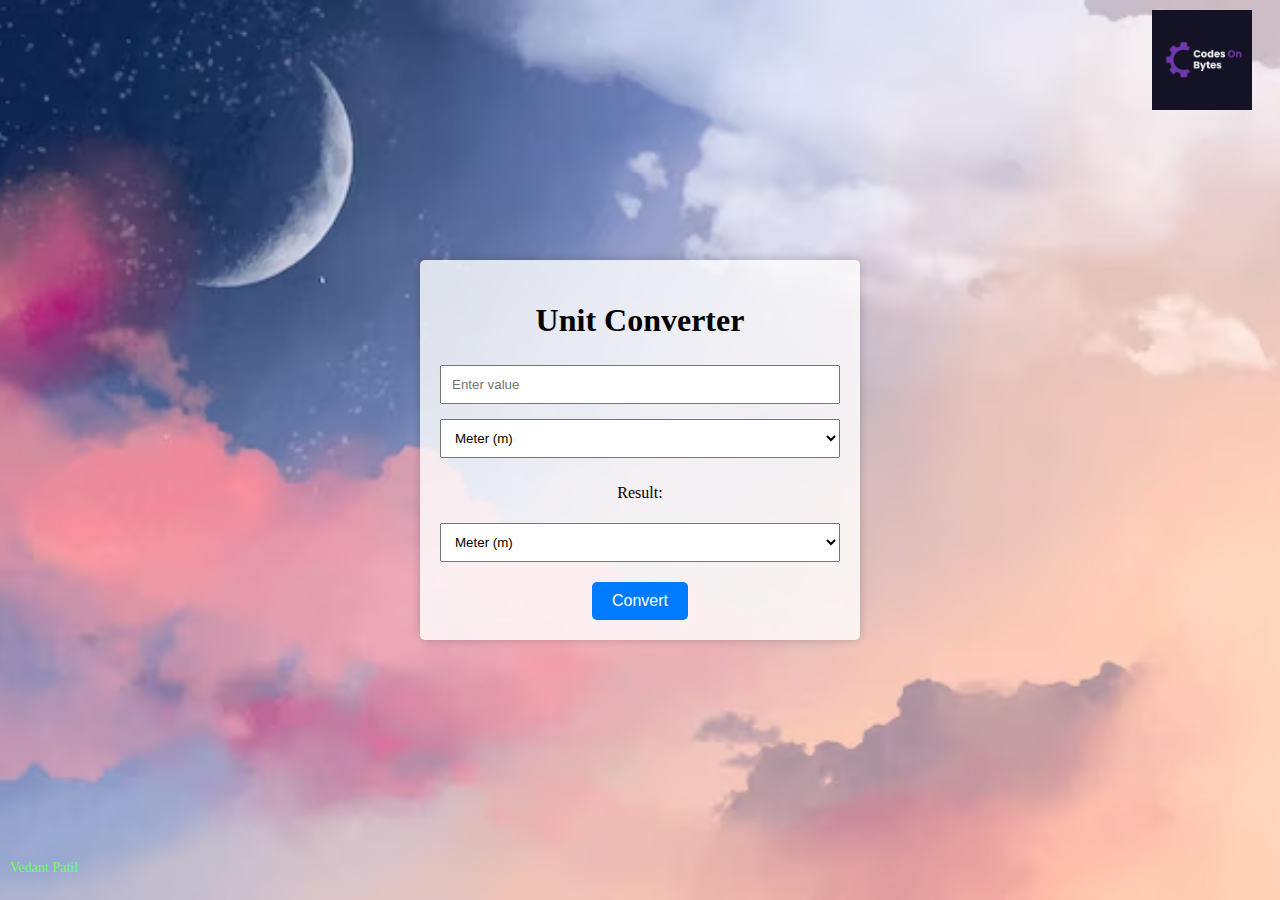
<file: Unit Converter/index.html>
<!DOCTYPE html>
<html>

<head>
    <title>Unit Converter</title>
    <link rel="stylesheet" type="text/css" href="styles.css">
</head>

<body>
    <div class="converter">
        <h1>Unit Converter</h1>
        <input type="number" id="inputValue" placeholder="Enter value">
        <div class="input-group">
            <select id="fromUnit">
                <option value="meter">Meter (m)</option>
                <option value="kilometer">Kilometer (km)</option>
                <option value="mile">Mile (mi)</option>
                <option value="yard">Yard (yd)</option>
            </select>
        </div>
        <div class="output-group">
            <p id="result">Result: </p>
            <select id="toUnit">
                <option value="meter">Meter (m)</option>
                <option value="kilometer">Kilometer (km)</option>
                <option value="mile">Mile (mi)</option>
                <option value="yard">Yard (yd)</option>
            </select>
        </div>
        <button id="convertButton">Convert</button>
    </div>
    <div class="bottom-left-trademark">
        <p>Vedant Patil</p>
    </div>
    <img src="CodesOnBytes.png" class="top-right-image" alt="Your Image">
    <script src="script.js"></script>
</body>

</html>
</file>
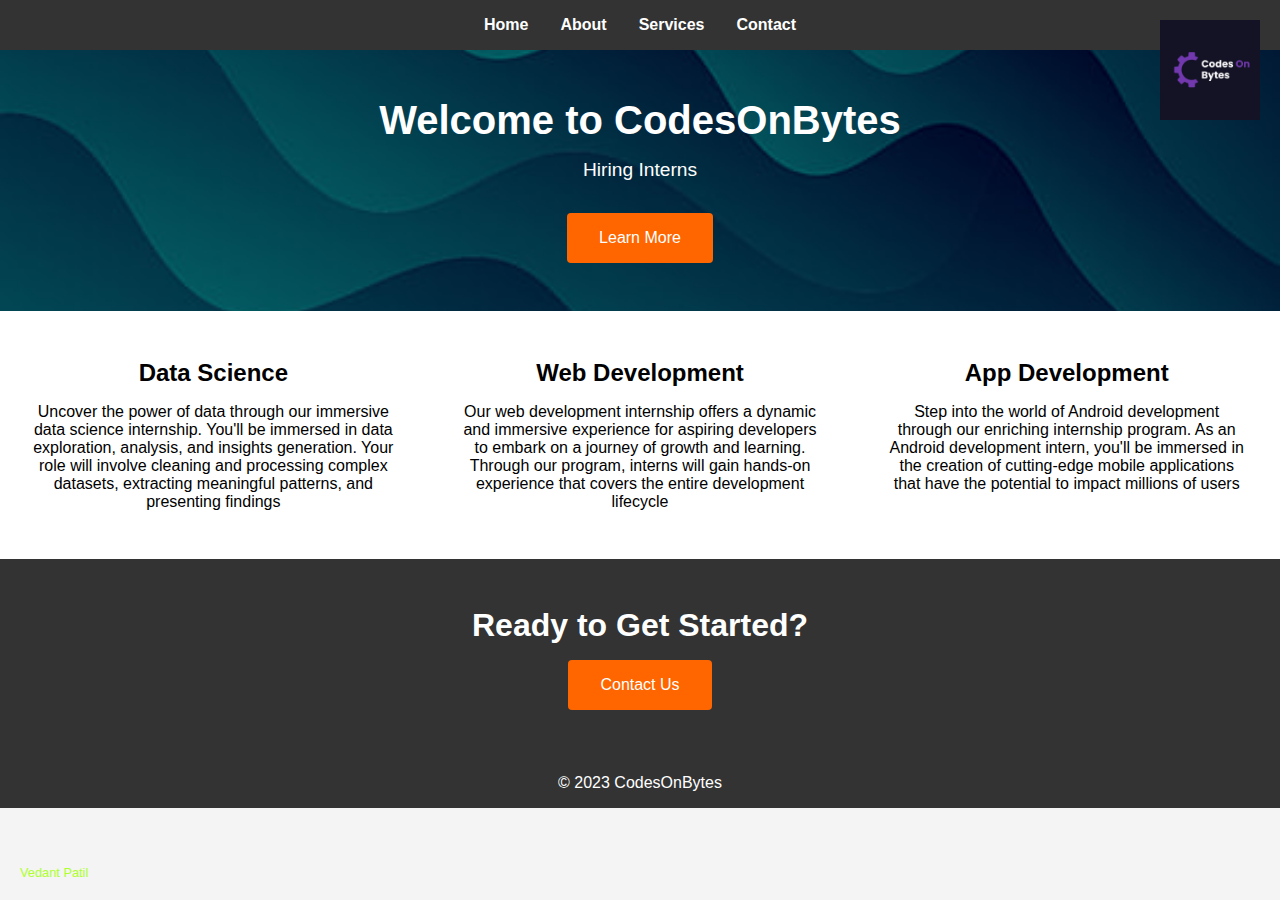
<file: Website Landing Page/index.html>
<!DOCTYPE html>
<html lang="en">

<head>
    <meta charset="UTF-8">
    <meta name="viewport" content="width=device-width, initial-scale=1.0">
    <title>Landing Page</title>
    <link rel="stylesheet" href="styles.css">
</head>

<body>
    <header>
        <button class="menu-button">&#9776; Menu</button>
        <nav>
            <ul>
                <li><a href="#">Home</a></li>
                <li><a href="#">About</a></li>
                <li><a href="#">Services</a></li>
                <li><a href="#">Contact</a></li>
            </ul>
        </nav>
    </header>
    <div class="logo">
        <img src="CodesOnBytes.png" alt="Your Logo">
    </div>
    <section class="hero">
        <div class="hero-content">
            <h1>Welcome to CodesOnBytes</h1>
            <p>Hiring Interns</p>
            <a href="#" class="btn">Learn More</a>
        </div>
    </section>
    <section class="features">
        <div class="features-container">
            <div class="feature">
                <h2>Data Science</h2>
                <p>Uncover the power of data through our immersive data science internship. You'll be immersed in data
                    exploration, analysis, and insights generation. Your role will involve cleaning and processing
                    complex datasets,
                    extracting meaningful patterns, and presenting findings</p>
            </div>
            <div class="feature">
                <h2>Web Development</h2>
                <p>Our web development internship offers a dynamic and immersive experience for aspiring developers to
                    embark on a journey
                    of growth and learning. Through our program, interns will gain hands-on experience that covers the
                    entire
                    development lifecycle</p>
            </div>
            <div class="feature">
                <h2>App Development</h2>
                <p>Step into the world of Android development through our enriching internship program. As an Android
                    development intern,
                    you'll be immersed in the creation of cutting-edge mobile applications that have the potential to
                    impact
                    millions of users</p>
            </div>
        </div>
    </section>
    <section class="cta">
        <h2>Ready to Get Started?</h2>
        <a href="#" class="btn">Contact Us</a>
    </section>
    <footer>
        <p>&copy; 2023 CodesOnBytes</p>
        <p class="trademark">Vedant Patil</p>
    </footer>
</body>

</html>
</file>
<file: Unit Converter/styles.css>
body {
    background-image: url('background.avif');
    background-size: cover;
    background-position: center;
    display: flex;
    justify-content: center;
    align-items: center;
    height: 100vh;
    margin: 0;
    background-color: #f2f2f2;
    
}

.converter {
    background-color: rgba(255, 255, 255, 0.8);
    max-width: 400px;
    width: 100%;
    padding: 20px;
    border-radius: 5px;
    box-shadow: 0 0 10px rgba(0, 0, 0, 0.2);
    text-align: center;
}

#inputValue {
    width: 94%;
    padding: 10px;
    margin-top: 5px;
    margin-bottom: 10px;
    max-width: 100%;
}

.input-group,
.output-group {
    margin-bottom: 10px;
}

select,
input {
    width: 100%;
    padding: 10px;
    margin-top: 5px;
    margin-bottom: 10px;
}

button {
    background-color: #007BFF;
    color: white;
    padding: 10px 20px;
    border: none;
    border-radius: 5px;
    cursor: pointer;
    font-size: 16px;
}

button:hover {
    background-color: #0056b3;
}

.bottom-left-trademark {
    position: absolute;
    bottom: 10px;
    left: 10px;
    color: #6eff66;
    font-size: 14px;
    z-index: 1;
}

.top-right-image {
    position: absolute;
    top: 10px;
    right: 28px;
    max-width: 100px;
    z-index: 1;
}
</file>
<file: Website Landing Page/styles.css>
* {
    margin: 0;
    padding: 0;
    box-sizing: border-box;
}

body {
    background-color: #f4f4f4;
    font-family: Arial, sans-serif;
}

header {
    background-color: #333;
    color: #fff;
    position: relative;
}

nav ul {
    list-style: none;
    display: flex;
    justify-content: center;
    padding: 1rem;
}

nav ul li {
    margin: 0 1rem;
}

nav ul li a {
    text-decoration: none;
    color: #fff;
    font-weight: bold;
}

.menu-button {
    display: none;
    background-color: #333;
    color: #fff;
    border: none;
    cursor: pointer;
    font-size: 1.5rem;
    position: absolute;
    top: 10px;
    left: 10px;
}

.hero {
    text-align: center;
    padding: 3rem 0;
    background-image: url('background.jpg');
    background-size: cover;
    background-position: center;
    color: #fff;
    position: relative;
}

.logo {
    position: absolute;
    top: 20px;
    right: 20px;
    z-index: 1;
}

.logo img {
    max-width: 100px;
    height: auto;
}

.trademark {
    position: absolute;
    bottom: 20px;
    left: 20px;
    font-size: 0.8rem;
    color: greenyellow;
}

.hero-content {
    max-width: 800px;
    margin: 0 auto;
}

.hero h1 {
    font-size: 2.5rem;
    margin-bottom: 1rem;
}

.hero p {
    font-size: 1.2rem;
    margin-bottom: 2rem;
}

.features {
    display: flex;
    justify-content: center;
    padding: 3rem 0;
    background-color: #fff;
}

.features-container {
    display: flex;
    flex-wrap: wrap;
    justify-content: center;
}

.feature {
    text-align: center;
    margin: 0 2rem;
    flex: 1 1 calc(30% - 4rem);
}

.feature h2 {
    font-size: 1.5rem;
    margin-bottom: 1rem;
}

.cta {
    text-align: center;
    padding: 3rem 0;
    background-color: #333;
    color: #fff;
}

.cta h2 {
    font-size: 2rem;
    margin-bottom: 1rem;
}

.btn {
    display: inline-block;
    padding: 1rem 2rem;
    background-color: #ff6600;
    color: #fff;
    text-decoration: none;
    border: none;
    border-radius: 4px;
    cursor: pointer;
    transition: background-color 0.3s ease;
}

.btn:hover {
    background-color: #ff5500;
}

footer {
    text-align: center;
    padding: 1rem 0;
    background-color: #333;
    color: #fff;
}
</file>
